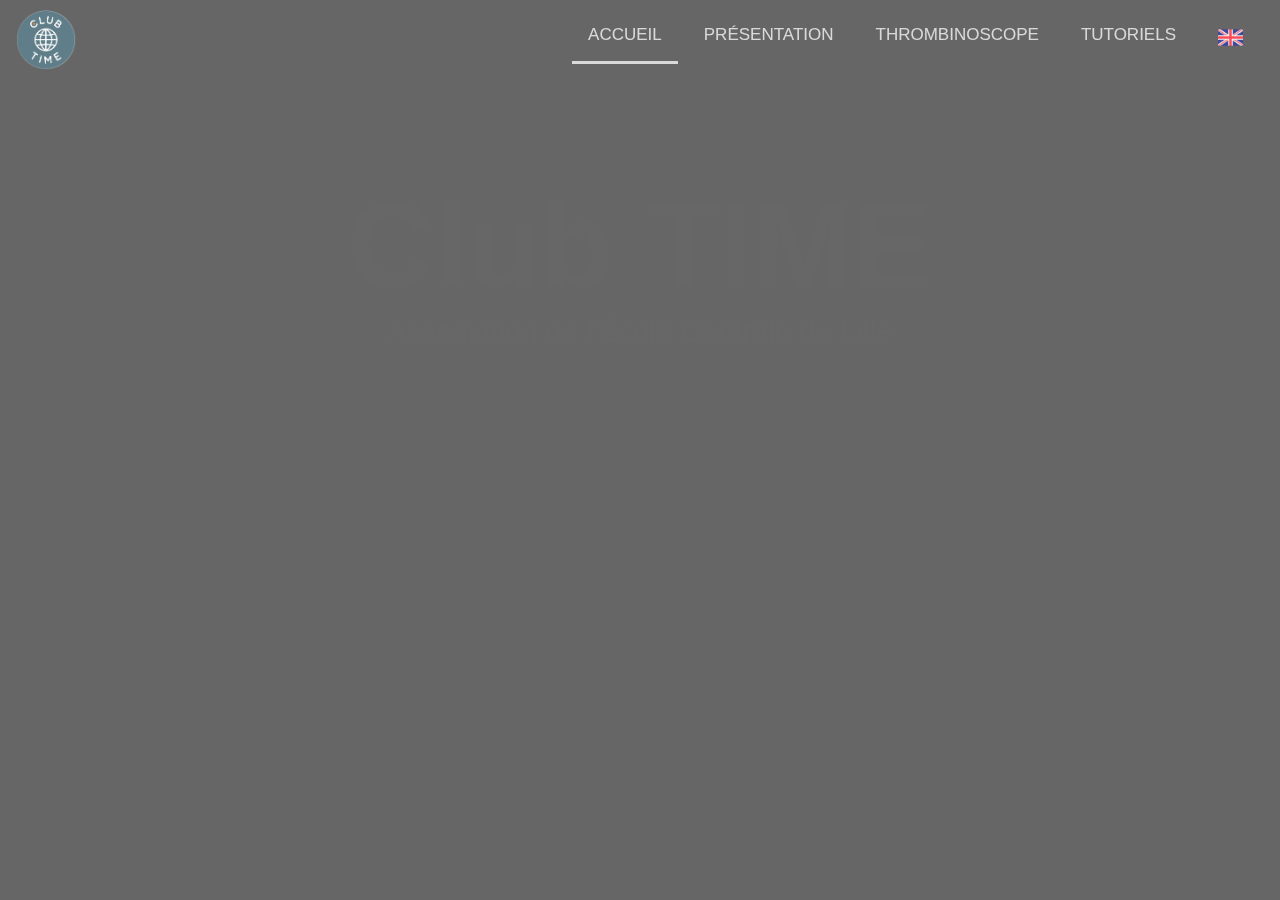
<file: index.html>
<!DOCTYPE html>
<meta charset="utf-8">
<title>Redirecting to https://clubtime.github.io/SiteWeb/accueil.html</title>
<meta http-equiv="refresh" content="0; URL=https://clubtime.github.io/SiteWeb/accueil.html">
<link rel="canonical" href="https://clubtime.github.io/SiteWeb/accueil.html">
</file>
